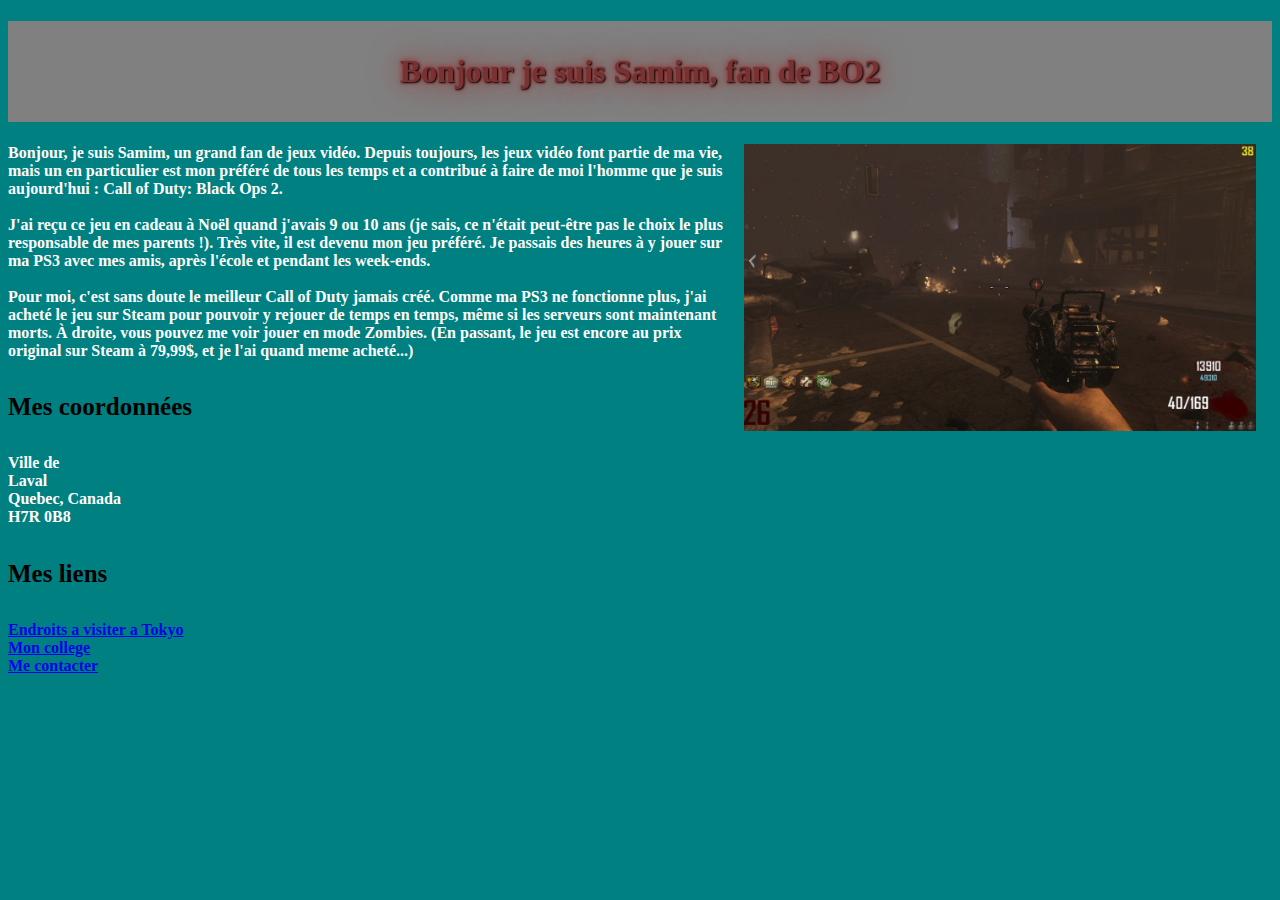
<file: index.html>
<!--Samim Wais-->
<!DOCTYPE html>
<html lang="fr">
<head>
    <meta charset="UTF-8">
    <meta name="viewport" content="width=device-width, initial-scale=1.0">
    <title>Presentation</title>
    <link rel = "Stylesheet" href = "index.css">
</head>
<body>
    <h1 style="text-align: center;">Bonjour je suis Samim, fan de BO2 </h1>
    <img src = "Images/bo2.jpg" alt="" style="max-height: 512px; max-width: 512px ; float:right; padding-right: 16px; padding-left: 16px;">

    <p>Bonjour, je suis Samim, un grand fan de jeux vidéo. Depuis toujours, les jeux vidéo font partie de ma vie,
       mais un en particulier est mon préféré de tous les temps et a contribué à faire de moi l'homme que je suis aujourd'hui : Call of Duty: Black Ops 2.   
        <br><br>
        J'ai reçu ce jeu en cadeau à Noël quand j'avais 9 ou 10 ans (je sais, ce n'était peut-être pas le
         choix le plus responsable de mes parents !). Très vite, il est devenu mon jeu préféré. Je passais des heures à y jouer sur
          ma PS3 avec mes amis, après l'école et pendant les week-ends.
       <br><br>
       Pour moi, c'est sans doute le meilleur Call of Duty jamais créé. Comme ma PS3 ne fonctionne plus, j'ai acheté le jeu sur Steam
       pour pouvoir y rejouer de temps en temps, même si les serveurs sont maintenant morts. À droite, vous pouvez me voir
       jouer en mode Zombies. (En passant, le jeu est encore au prix original sur Steam à 79,99$, et je l'ai quand meme acheté...)
    
    
    <h4>Mes coordonnées</h4>
        <p>Ville de <br>
            Laval <br>
            Quebec, Canada <br>
            H7R 0B8
        </p>
    

    <h4>Mes liens</h4>
    <a href="tokyo.html" target="_blank">Endroits a visiter a Tokyo</a>
    <br>
    <a href="http://clg.qc.ca" target="_blank">Mon college</a>
    <br>
    <a href="mailto:samim.wais@icloud.com" target="_blank">Me contacter</a>

    
</body>
</html>
</file>
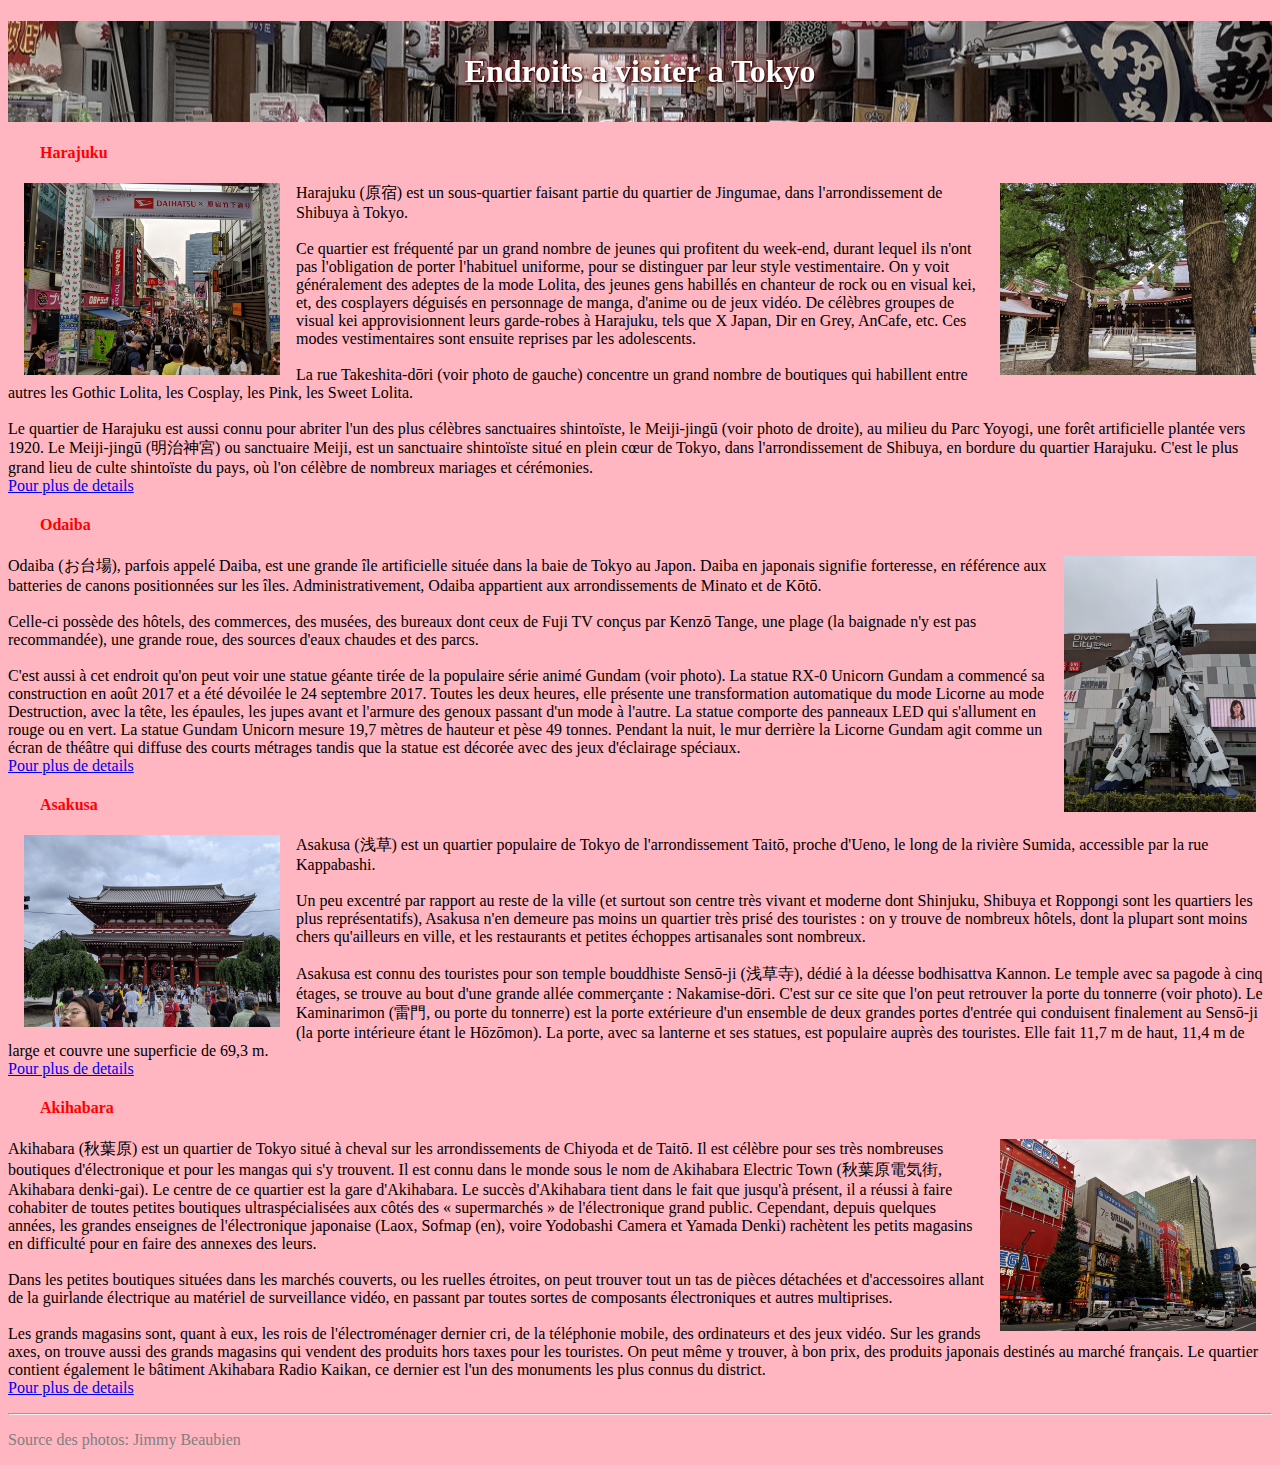
<file: tokyo.html>
<!--Samim Wais-->
<!DOCTYPE html> 
<html lang="fr">
<head>
    <meta charset="UTF-8">
    <title>Tokyo</title>
    <link rel = "Stylesheet" href = "tokyo.css">
</head>

<body>
    <h1 style="text-align: center;">Endroits a visiter a Tokyo</h1>

    <h4>Harajuku</h4>
    <img src = "Images/harajuku.jpg" alt="" style="max-height: 256px; max-width: 256px ; float:left; padding-right: 16px; padding-left: 16px;">
    <a href="https://fr.wikipedia.org/wiki/Meiji-jing%C5%AB" target="_blank">
         <img src="Images/meiji-jingu.jpg" alt="" style="max-height: 256px; max-width: 256px ; float:right; padding-right: 16px; padding-left: 16px;">
     
     </a>

    <p>Harajuku (原宿) est un sous-quartier faisant partie du quartier de Jingumae, dans l'arrondissement de Shibuya à Tokyo.
        <br>
        <br>
        Ce quartier est fréquenté par un grand nombre de jeunes qui profitent du week-end, durant lequel ils n'ont pas
        l'obligation de porter l'habituel uniforme, pour se distinguer par leur style vestimentaire. On y voit généralement
        des adeptes de la mode Lolita, des jeunes gens habillés en chanteur de rock ou en visual kei, et, des cosplayers
        déguisés en personnage de manga, d'anime ou de jeux vidéo. De célèbres groupes de visual kei approvisionnent leurs
        garde-robes à Harajuku, tels que X Japan, Dir en Grey, AnCafe, etc. Ces modes vestimentaires sont ensuite reprises
        par les adolescents.<br>    
        <br>
        La rue Takeshita-dōri (voir photo de gauche) concentre un grand nombre de boutiques qui habillent entre autres les
        Gothic Lolita, les Cosplay, les Pink, les Sweet Lolita.
        <br>
        <br>
        Le quartier de Harajuku est aussi connu pour abriter l'un des plus célèbres sanctuaires shintoïste, le Meiji-jingū
        (voir photo de droite), au milieu du Parc Yoyogi, une forêt artificielle plantée vers 1920. Le Meiji-jingū (明治神宮) ou
        sanctuaire Meiji, est un sanctuaire shintoïste situé en plein cœur de Tokyo, dans l'arrondissement de Shibuya, en
        bordure du quartier Harajuku.
        C'est le plus grand lieu de culte shintoïste du pays, où l'on célèbre de nombreux mariages et cérémonies.
        <br>
        <a href ="https://fr.wikipedia.org/wiki/Harajuku">Pour plus de details</a>
    </p>

    <h4>Odaiba</h4>
    <a href="https://en.wikipedia.org/wiki/Statue_of_Unicorn_Gundam" target="_blank">
        <img src="Images/gundam.jpg" alt="" style="max-height: 256px; max-width: 256px ; float:right; padding-right: 16px; padding-left: 16px;">
    
    </a>
    <p>Odaiba (お台場), parfois appelé Daiba, est une grande île artificielle située dans la baie de Tokyo au Japon. Daiba en
        japonais signifie forteresse, en référence aux batteries de canons positionnées sur les îles. Administrativement,
        Odaiba appartient aux arrondissements de Minato et de Kōtō.
        <br>
        <br>
        Celle-ci possède des hôtels, des commerces, des musées, des bureaux dont ceux de Fuji TV conçus par Kenzō Tange, une
        plage (la baignade n'y est pas recommandée), une grande roue, des sources d'eaux chaudes et des parcs.
        <br>
        <br>
        C'est aussi à cet endroit qu'on peut voir une statue géante tirée de la populaire série animé Gundam (voir photo).
        La statue RX-0 Unicorn Gundam a commencé sa construction en août 2017 et a été dévoilée le 24 septembre 2017.
        Toutes les deux heures, elle présente une transformation automatique du mode Licorne au mode Destruction, avec la
        tête, les épaules, les jupes avant et l'armure des genoux passant d'un mode à l'autre. La statue comporte des
        panneaux LED qui s'allument en rouge ou en vert. La statue Gundam Unicorn mesure 19,7 mètres de hauteur et pèse 49
        tonnes. Pendant la nuit, le mur derrière la Licorne Gundam agit comme un écran de théâtre qui diffuse des courts
        métrages tandis que la statue est décorée avec des jeux d'éclairage spéciaux. 
        <br>
        <a href ="https://fr.wikipedia.org/wiki/Odaiba">Pour plus de details</a>
    </p>
        

    <h4>Asakusa</h4>
    <a href="https://fr.wikipedia.org/wiki/Kaminarimon" target="_blank">
        <img src="Images/kaminarimon.jpg" alt="" style="max-height: 256px; max-width: 256px ; float:left; padding-right: 16px; padding-left: 16px;">
    
    </a>

    <p>Asakusa (浅草) est un quartier populaire de Tokyo de l'arrondissement Taitō, proche d'Ueno, le long de la rivière
        Sumida, accessible par la rue Kappabashi.
        <br>
        <br>
        Un peu excentré par rapport au reste de la ville (et surtout son centre très vivant et moderne dont Shinjuku,
        Shibuya et Roppongi sont les quartiers les plus représentatifs), Asakusa n'en demeure pas moins un quartier très
        prisé des touristes : on y trouve de nombreux hôtels, dont la plupart sont moins chers qu'ailleurs en ville, et les
        restaurants et petites échoppes artisanales sont nombreux.
        <br>
        <br>
        Asakusa est connu des touristes pour son temple bouddhiste Sensō-ji (浅草寺), dédié à la déesse bodhisattva Kannon. Le
        temple avec sa pagode à cinq étages, se trouve au bout d'une grande allée commerçante : Nakamise-dōri. C'est sur ce
        site que l'on peut retrouver la porte du tonnerre (voir photo). Le Kaminarimon (雷門, ou porte du tonnerre) est la
        porte extérieure d'un ensemble de deux grandes portes d'entrée qui conduisent finalement au Sensō-ji (la porte
        intérieure étant le Hōzōmon). La porte, avec sa lanterne et ses statues, est populaire auprès des touristes. Elle
        fait 11,7 m de haut, 11,4 m de large et couvre une superficie de 69,3 m. 
        <br>
        <a href ="https://fr.wikipedia.org/wiki/Asakusa">Pour plus de details</a></p>
        

        <h4>Akihabara</h4>
        <img src = "Images/akihabara.jpg" alt="" style="max-height: 256px; max-width: 256px ; float:right; padding-right: 16px; padding-left: 16px;">

    <p>Akihabara (秋葉原) est un quartier de Tokyo situé à cheval sur les arrondissements de Chiyoda et de Taitō. Il est
        célèbre pour ses très nombreuses boutiques d'électronique et pour les mangas qui s'y trouvent. Il est connu dans le
        monde sous le nom de Akihabara Electric Town (秋葉原電気街, Akihabara denki-gai). Le centre de ce quartier est la gare
        d'Akihabara.
        Le succès d'Akihabara tient dans le fait que jusqu'à présent, il a réussi à faire cohabiter de toutes petites
        boutiques ultraspécialisées aux côtés des « supermarchés » de l'électronique grand public. Cependant, depuis
        quelques années, les grandes enseignes de l'électronique japonaise (Laox, Sofmap (en), voire Yodobashi Camera et
        Yamada Denki) rachètent les petits magasins en difficulté pour en faire des annexes des leurs.
        <br>
        <br>
        Dans les petites boutiques situées dans les marchés couverts, ou les ruelles étroites, on peut trouver tout un tas
        de pièces détachées et d'accessoires allant de la guirlande électrique au matériel de surveillance vidéo, en passant
        par toutes sortes de composants électroniques et autres multiprises.
        <br>
        <br>
        Les grands magasins sont, quant à eux, les rois de l'électroménager dernier cri, de la téléphonie mobile, des
        ordinateurs et des jeux vidéo. Sur les grands axes, on trouve aussi des grands magasins qui vendent des produits
        hors taxes pour les touristes. On peut même y trouver, à bon prix, des produits japonais destinés au marché
        français. Le quartier contient également le bâtiment Akihabara Radio Kaikan, ce dernier est l'un des monuments les
        plus connus du district. 
        <br>
        <a href ="https://fr.wikipedia.org/wiki/Akihabara">Pour plus de details</a> </p>
        
        <hr><p style="color: gray;">Source des photos: Jimmy Beaubien</p>

</body>
</html>
</file>
<file: index.css>
/* Samim Wais */
body {
    background-color: teal;
}
h1{
    text-shadow: 1px 1px 2px black, 0 0 1em red, 0 0 0.2em red;
    filter: grayscale(0.5);
    color:firebrick;
    background-position: center;
    background-color: gray;
    padding: 32px;
}
    

h4{
    font-size: 25px;
    font-weight:bold
    
}
p{
    color: white;
    font-weight: bold;
}
a{
    font-weight: bold;
}
</file>
<file: tokyo.css>
/* Samim Wais */
body {
    background-color: lightpink;
}

h1{
    background-image:url(Images/banniere.jpg) ;
    text-shadow: 1px 1px 2px black, 0 0 1em red, 0 0 0.2em red;
    filter: grayscale(0.5);
    color:white;
    padding: 32px;
    background-position: center;

}

h4{
    padding-left: 32px;
    color:red
}
</file>
